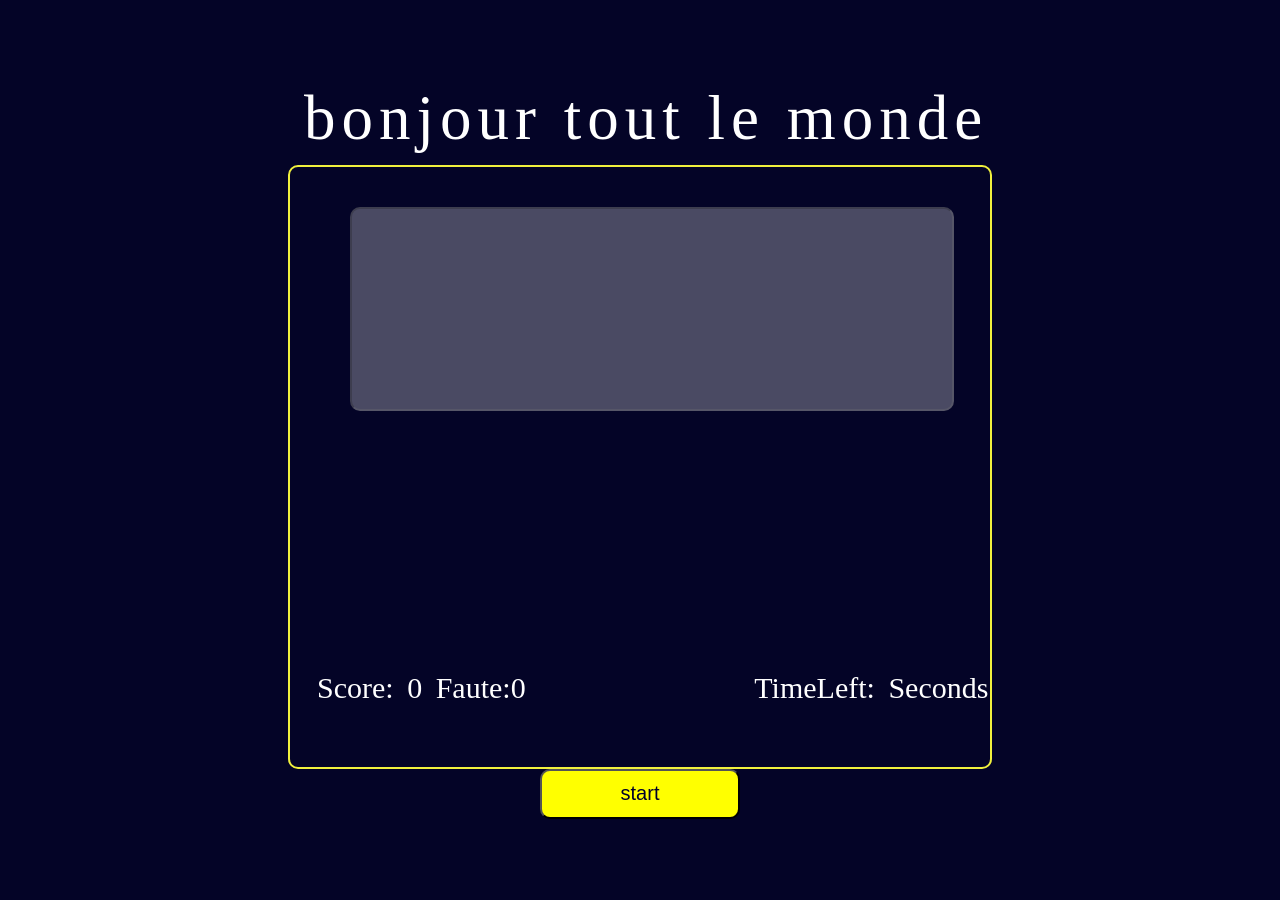
<file: typing game/index.html>
<!DOCTYPE html>
<html lang="en">
<head>
    <meta charset="UTF-8">
    <meta name="viewport" content="width=device-width, initial-scale=1.0">
    <title>Document</title>
    <link rel="stylesheet" href="style.css">
    <script src="file.js" defer></script>
</head>
<body> 
    <div id="txt"></div>
    <div class="finish"></div>
    <div class="container">
       
        <input type="text" value=""  class="typing-game" autofocus >
        <div class="controle">
            <div class="time">TimeLeft: <span id="time2">Seconds</span> </div>
            <div class="score1">Score: <span class="score">0 </span><span class="faute">Faute:0</span> </div>
        </div>
        
    </div>
    <button class="btn" onclick="chrono()">start</button>


</body>
</html>
</file>
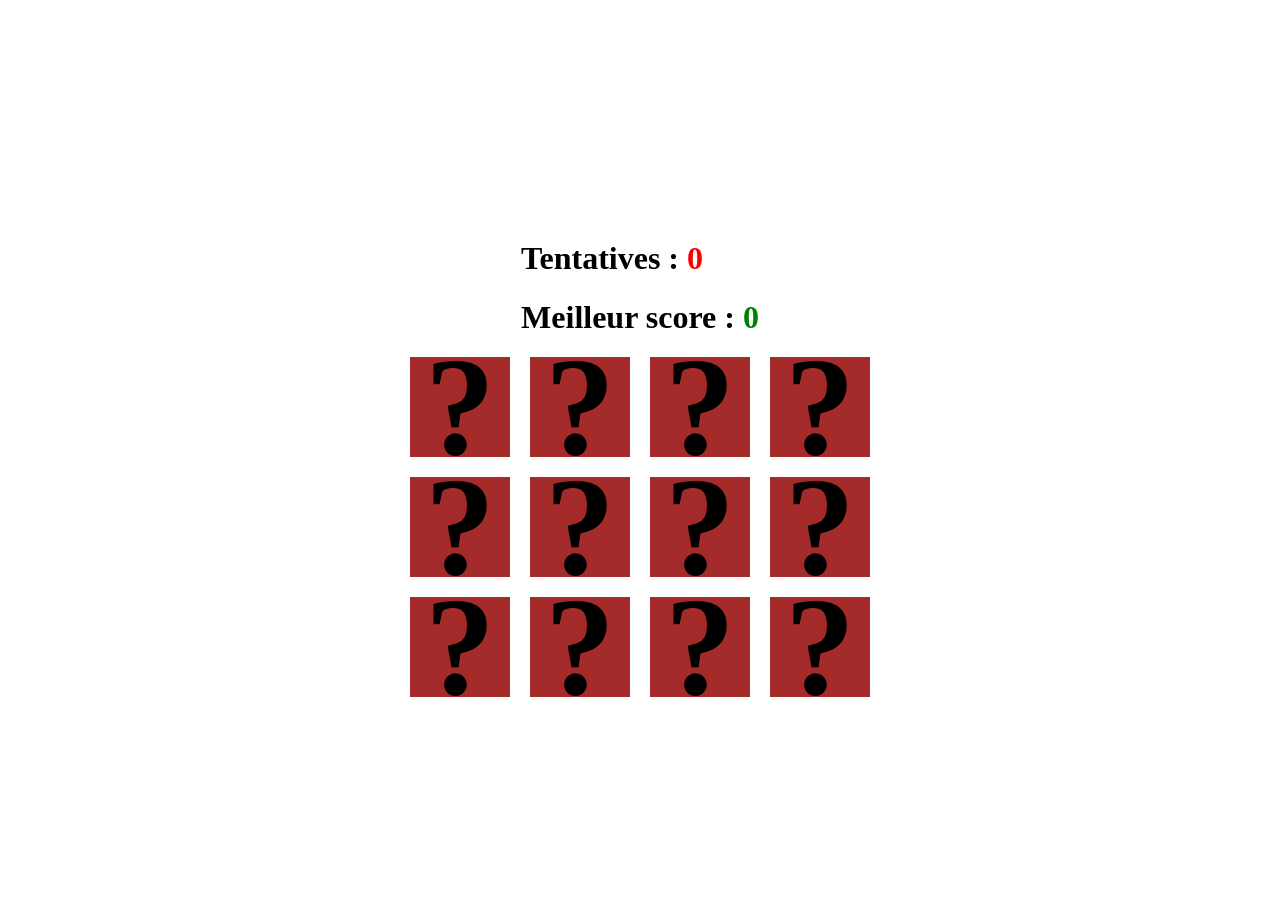
<file: memory.html>
<!DOCTYPE html>
<html lang="en">
<head>
    <meta charset="UTF-8">
    <meta name="viewport" content="width=device-width, initial-scale=1.0">
    <title>Document</title>
    <link rel="stylesheet" href="memory.css">
    <script src="memory.js" defer></script>
</head>
<body>
    <div class="message"></div>
    <div class="scoreboard">
  <h1>Tentatives : <span class="tries">0</span></h1>
  <h1>Meilleur score : <span class="best-score">0</span></h1>
</div>



    <div class="continer">
        <div class="card" data-technology="maroc">
           
            <div class="card-font">
                 
            </div>
             <div class="card-back">
                <img src="img/pngtree-round-country-flag-morocco-png-image_4016736.png">
             </div>
        </div>
        <div class="card" data-technology="nepal">
            
            <div class="card-font"> 
            </div>  
            
             <div class="card-back">
                <img src="img/pngtree-nepal-circle-flag-vector-png-image_6522769.png" alt="" srcset="">
             </div>
        </div>
        <div class="card" data-technology="palastine">
            
            <div class="card-font">
                
            </div>
             <div class="card-back">
                <img src="img/pngtree-palestine-flag-png-image_6296904.jpg" alt="" srcset="">
             </div>
        </div>
        <div class="card" data-technology="turke">
            
            <div class="card-font">
                
            </div>
             <div class="card-back">
                <img src="img/pngtree-round-country-flag-turkey-png-image_4019129.png" alt="" srcset="">
             </div>
        </div>
        <div class="card" data-technology="france">
            
            <div class="card-font">
                
            </div>
             <div class="card-back">
                <img src="img/pngtree-round-country-flag-france-png-image_4566341.png" alt="" srcset="">
             </div>
        </div>
        <div class="card" data-technology="tunisia">
            
            <div class="card-font">
               
            </div>
             <div class="card-back">
                <img src="img/pngtree-round-tunisia-flag-on-transparent-background-vector-png-image_13291620.png" alt="" srcset="">
             </div>
        </div>
        <div class="card" data-technology="palastine">
           
            <div class="card-font">
               
            </div>
             <div class="card-back">
                <img src="img/pngtree-palestine-flag-png-image_6296904.jpg" alt="" srcset="">
             </div>
        </div>
        <div class="card" data-technology="tunisia">
            
            <div class="card-font">
                
            </div>
             <div class="card-back">
                <img src="img/pngtree-round-tunisia-flag-on-transparent-background-vector-png-image_13291620.png" alt="" srcset="">
             </div>
        </div>
        <div class="card" data-technology="maroc">
            
            <div class="card-font">
                
            </div>
             <div class="card-back">
                <img src="img/pngtree-round-country-flag-morocco-png-image_4016736.png" alt="" srcset="">
             </div>
        </div>
         <div class="card" data-technology="nepal">
            
            <div class="card-font">
                
            </div>
             <div class="card-back">
                <img src="img/pngtree-nepal-circle-flag-vector-png-image_6522769.png" alt="" srcset="">
             </div>
         </div>
        <div class="card" data-technology="france">
            
            <div class="card-font">
                
            </div>
             <div class="card-back">
                <img src="img/pngtree-round-country-flag-france-png-image_4566341.png" alt="" srcset="">
             </div>
        </div>
        <div class="card" data-technology="turke">
           
            <div class="card-font">
                 
            </div>
             <div class="card-back">
                <img src="img/pngtree-round-country-flag-turkey-png-image_4019129.png" alt="" srcset="">
             </div>
        </div>
    </div>
</body>
</html>
</file>
<file: typing game/style.css>
*{
    padding:0;
    margin:0;
    box-sizing: 0;
}
body{
    display: flex;
    justify-content: center;
    align-items: center;
    flex-direction:column;
    height: 100vh;
    background-color: rgb(4, 4, 39);
}
.container{
    width:700px;
    height:600px;
     border: 2px solid rgb(241, 241, 61);
    border-radius: 10px;
    
   
  

}
#txt{
    color:white;
    font-size:7vh;
    text-align: center;
    margin-bottom:10px;


}
.typing-game{
    width: 600px;
    height:200px;
   border-radius: 10px;
   position: relative;
   font-size: 45px;
   left:60px;
   top: 40px;
   
  
}
.controle{
    display:flex;
    justify-content: space-around;

}
.score1{
    color:white;
    font-size: 30px;
    position:relative;
    top:300px;
    right:400px;
}
.time{
    color:white;
    font-size: 30px;
    position:relative;
    top:300px;
    left: 400px;
}
.btn{
    background-color: yellow;
    width:200px;
    height:50px;
    color:rgb(0, 0, 43);
    font-size: 20px;
    border-radius: 10px;
}
span{
    margin-left:6px;
}
 

@media (max-width: 500px) {
   .container{
    width:400px;
    height:300px;
     border: 2px solid rgb(241, 241, 61);
    border-radius: 10px;
    
   
  

}
#txt{
    color:white;
    font-size:2vh;
    text-align: center;
    margin-bottom:5px;


}
.typing-game{
    width: 300px;
    height:100px;
   border-radius: 10px;
   position: relative;
   font-size: 20px;
   left:30px;
   top: 20px;
   
  
}
.controle{
    display:flex;
    justify-content: space-around;
    flex-direction: column;

}
.score1{
    color:white;
    font-size: 20px;
    position:relative;
    top:80px;
    right:0px;
}
.time{
    color:white;
    font-size: 20px;
    position:relative;
    top:100px;
    left: 200px;
}
.btn{
    background-color: yellow;
    width:200px;
    height:50px;
    color:rgb(0, 0, 43);
    font-size: 20px;
    border-radius: 10px;
}

}
</file>
<file: memory.css>
body{
    display:flex;
    justify-content:center;
    align-items: center;
    flex-direction: column;
    
    height: 100vh;
  }   
.continer{
    display: grid;
    grid-template-columns: repeat(4,100px);
    grid-template-rows: repeat(3,100px);
    
    gap:20px;
}
.continer.non-click{
  pointer-events: none;
}

.card {
    position: relative;
    width: 100px;
    height: 100px;
    transform-style: preserve-3d;
    transition: transform 1s;
    cursor: pointer;
}

.card-font, .card-back {
    position: absolute;
    width: 100%;
    height: 100%;
    backface-visibility: hidden;
    
    display: flex;
    justify-content: center;
    align-items: center;
}
.card-font::before{
  content: "?";
  font-size: 140px;
  font-weight: bold;
}

.card-font {
    background-color: brown;
}

.card-back img {
    width: 100%;
    height: 100%;
    object-fit: cover; 
}

.card-back {
    transform: rotateY(180deg);
}
.card.is--flipped , .card.has-match{
  
  -webkit-transform: rotateY(180deg);
  -moz-transform: rotateY(180deg);
  transform: rotateY(180deg);
   pointer-events: none;
}
</file>
